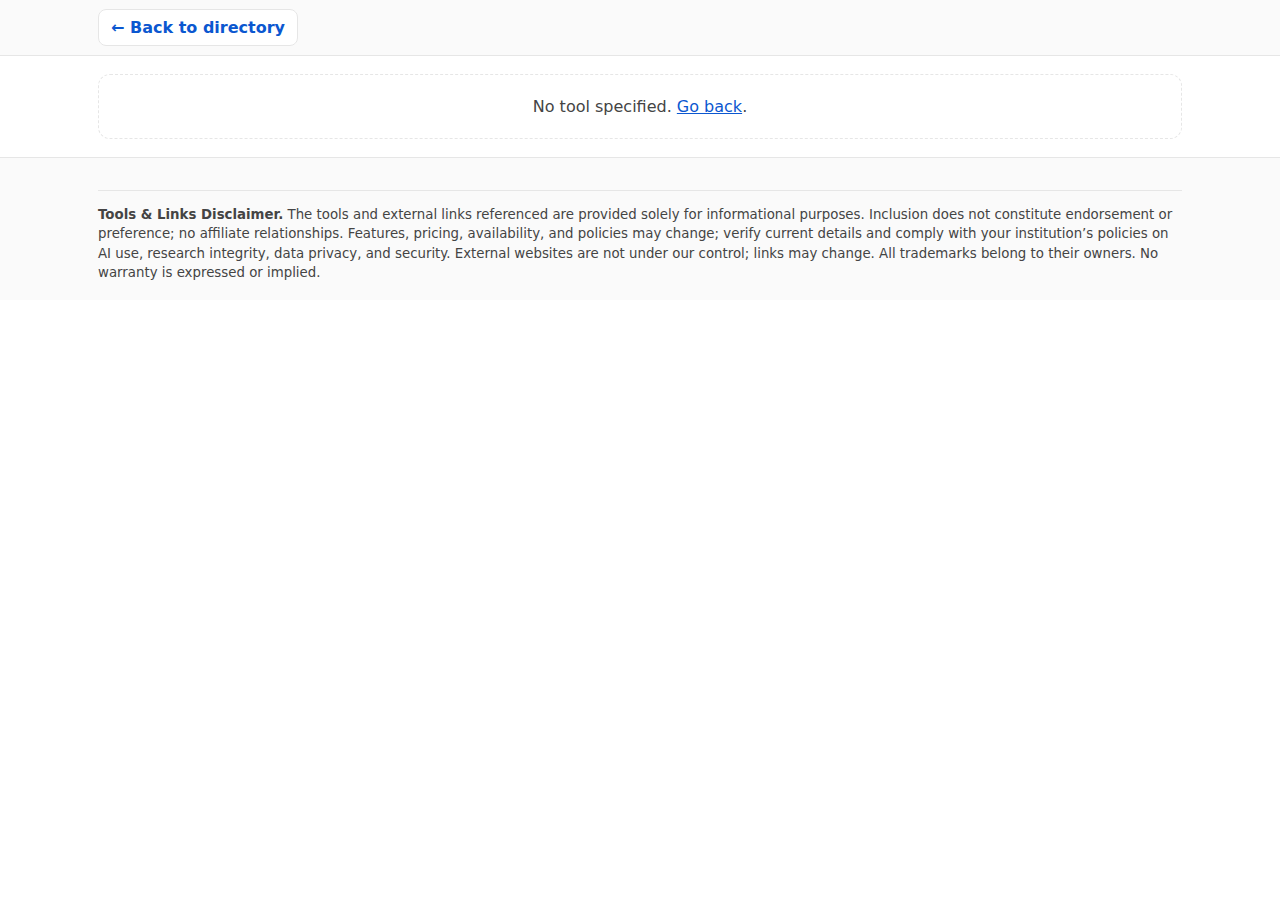
<file: tool.html>
<!-- FILE: tool.html -->
<!doctype html>
<html lang="en">
<head>
  <!-- Basics -->
  <meta charset="utf-8" />
  <meta name="viewport" content="width=device-width, initial-scale=1" />

  <!-- ✅ Placeholders for per-tool SEO (will be updated dynamically via JS) -->
  <title>Tool — Academia with AI</title>
  <meta name="description" content="" />

  <link rel="canonical" href="" />

  <meta property="og:type" content="article" />
  <meta property="og:title" content="" />
  <meta property="og:description" content="" />
  <meta property="og:url" content="" />
  <meta property="og:image" content="https://academiawithai.com/assets/og-default.jpg" />

  <meta name="twitter:card" content="summary_large_image" />
  <meta name="twitter:title" content="" />
  <meta name="twitter:description" content="" />
  <meta name="twitter:image" content="https://academiawithai.com/assets/og-default.jpg" />

  <!-- Favicon & CSS -->
  <link rel="icon" href="favicon.ico" />
  <link rel="stylesheet" href="assets/styles.css" />

  <!-- Keep your existing helper scripts -->
  <script>
    // Simple utility to get query string param
    function qp(name){ const u=new URL(location.href); return u.searchParams.get(name); }
    function esc(s){ return String(s||"").replace(/[&<>\"']/g, c => ({'&':'&amp;','<':'&lt;','>':'&gt;','"':'&quot;',"'":'&#39;'}[c])); }
    function pricingBadge(p) {
      const color = p==="free"?"#22a559": p==="freemium"?"#ff8c00": "#6c6c6c";
      return `<span class="badge" style="background:${color}1a;border-color:${color}4d;color:${color}">${esc(p)}</span>`;
    }
    function iconRow(t) {
      const arr=[];
      if (t.evidence_cites) arr.push("✅");
      if (t.local_onprem)  arr.push("🔒");
      if (t.edu_discount)  arr.push("🏫");
      if (t.free_tier)     arr.push("🔁");
      if (t.beta)          arr.push("🧪");
      return arr.length? `<span class="icons" title="✅ cites • 🔒 local/on-prem • 🏫 EDU • 🔁 free tier • 🧪 beta">${arr.join(" ")}</span>` : "";
    }
  </script>
</head>

<body>
  <header>
    <div class="wrap">
      <a href="index.html" class="link-btn">← Back to directory</a>
    </div>
  </header>

  <main>
    <div class="wrap" id="tool-wrap">
      <!-- Populated by script -->
    </div>
  </main>

  <footer>
    <div class="wrap">
      <hr class="sep" />
      <small class="disclaimer">
        <strong>Tools & Links Disclaimer.</strong> The tools and external links referenced are provided solely for informational purposes. Inclusion does not constitute endorsement or preference; no affiliate relationships. Features, pricing, availability, and policies may change; verify current details and comply with your institution’s policies on AI use, research integrity, data privacy, and security. External websites are not under our control; links may change. All trademarks belong to their owners. No warranty is expressed or implied.
      </small>
    </div>
  </footer>
  <!-- Load shared helpers + SEO logic (CONFIG, setMeta/setOG/setCanonical/addJSONLD, Step 4 router) -->
  <script src="assets/app.js"></script>

  <script>
    (async function(){
      const slug = qp("slug") || qp("id");
      const wrap = document.getElementById("tool-wrap");
      if (!slug) {
        wrap.innerHTML = `<div class="empty">No tool specified. <a href="index.html">Go back</a>.</div>`;
        return;
      }
      let tools = [];
      try {
        const res = await fetch("data/tools.json",{cache:"no-store"});
        tools = await res.json();
      } catch (e) {
        wrap.innerHTML = `<div class="empty">Could not load <code>data/tools.json</code>. <a href="index.html">Back</a>.</div>`;
        return;
      }
      const tool = tools.find(t => t.slug === slug || t.id === slug);
      if (!tool) {
        wrap.innerHTML = `<div class="empty">Tool not found. <a href="index.html">Back</a>.</div>`;
        return;
      }

      const logo = tool.logo ? `<img class="logo" src="${esc(tool.logo)}" alt="${esc(tool.name)} logo" loading="lazy" />`
                             : `<div class="logo" aria-hidden="true">${esc((tool.name||"").split(/\s+/).slice(0,2).map(p=>p[0]).join("").toUpperCase()||"AI")}</div>`;

      const cats = (tool.categories||[]).map(c=>`<span class="badge">${esc(c)}</span>`).join(" ");
      const tags = (tool.tags||[]).map(c=>`<span class="tag">${esc(c)}</span>`).join(" ");
      const icons = iconRow(tool);

      // Related: same first category
      let related = tools.filter(t => t.slug !== tool.slug && (t.categories||[])[0] === (tool.categories||[])[0]).slice(0,6);
      const relHTML = related.map(t => `
        <article class="card">
          ${t.logo ? `<img class="logo" src="${esc(t.logo)}" alt="${esc(t.name)} logo" loading="lazy" />` : `<div class="logo">${esc((t.name||"").split(/\s+/).slice(0,2).map(p=>p[0]).join("").toUpperCase())}</div>`}
          <div style="flex:1">
            <div class="title">
              <h3 style="margin:0;font-size:1rem">${esc(t.name)}</h3>
              <span class="right">${pricingBadge(t.pricing)}</span>
            </div>
            <p style="margin:6px 0 8px; color:#333">${esc(t.tagline || (t.description||"").slice(0,120))}</p>
            <div class="badges">${(t.categories||[]).slice(0,2).map(c=>`<span class="badge">${esc(c)}</span>`).join(" ")}</div>
          </div>
          <div class="cta"><a href="tool.html?slug=${encodeURIComponent(t.slug)}">View</a></div>
        </article>
      `).join("");

      wrap.innerHTML = `
        <article class="tool-hero">
          ${logo}
          <div style="flex:1">
            <h1 style="margin:0 0 6px">${esc(tool.name)}</h1>
            <div class="title">
              ${icons}
              <span class="right">${pricingBadge(tool.pricing)}</span>
            </div>
            <p class="lead" style="margin:6px 0 10px">${esc(tool.tagline)}</p>
            <p style="margin:0 0 10px">${esc(tool.description)}</p>
            <div class="badges">${cats}</div>
            <div class="tags" style="margin-top:10px">${tags}</div>
            <p style="margin-top:12px">
              <a class="cta" style="padding:10px 12px; border-radius:8px; background:#0b57d0; color:#fff; text-decoration:none; font-weight:700" href="${esc(tool.url)}" target="_blank" rel="noopener">Visit website ↗</a>
            </p>
          </div>
        </article>
        <hr class="sep" />
        <section>
          <h2 style="font-size:1.1rem">Related tools</h2>
          <div class="related">${relHTML || '<div class="empty">No related tools found.</div>'}</div>
        </section>
      `;

      // JSON-LD for SoftwareApplication
      const ld = {
        "@context":"https://schema.org",
        "@type":"SoftwareApplication",
        "name": tool.name,
        "description": tool.description || tool.tagline || "",
        "applicationCategory": (tool.categories||[])[0] || "AIApplication",
        "operatingSystem": "Web",
        "offers": {"@type":"Offer","price": tool.pricing=="free"?"0":"0","priceCurrency":"USD"},
        "url": tool.url
      };
      const s = document.createElement("script");
      s.type="application/ld+json";
      s.textContent = JSON.stringify(ld);
      document.head.appendChild(s);
    })();
  </script>
</body>
</html>
</file>
<file: assets/styles.css>
/* FILE: assets/styles.css */
:root {
  --maxw: 1120px;
  --gap: 14px;
  --chip: #eef2f7;
  --chip-on:#d6e4ff;
  --muted:#555;
  --border:#e6e6e6;
  --bg:#fafafa;
  --brand:#0b57d0;
}
* { box-sizing: border-box; }
body { margin:0; font-family: system-ui, -apple-system, Segoe UI, Roboto, Arial, sans-serif; color:#111; background:#fff; }
a { color: var(--brand); }
header { border-bottom:1px solid var(--border); background:var(--bg); }
.wrap { max-width: var(--maxw); margin: 0 auto; padding: 18px; }
h1 { font-size: 1.6rem; margin: 0 0 6px; }
.lead { color: var(--muted); margin: 0 0 10px; }
.bar { display:flex; flex-wrap:wrap; gap: var(--gap); align-items:center; margin: 12px 0; }
.bar input[type="search"] { flex: 1 1 280px; padding:10px 12px; border:1px solid var(--border); border-radius:8px; }
.bar select { padding:10px 12px; border:1px solid var(--border); border-radius:8px; background:#fff; }
.chips { display:flex; flex-wrap:wrap; gap:8px; margin: 12px 0; }
.chip { padding:8px 10px; border-radius:999px; background:var(--chip); cursor:pointer; border:1px solid var(--border); user-select:none; }
.chip[aria-pressed="true"] { background: var(--chip-on); border-color:#a3c0ff; }
.count { color: var(--muted); font-size: 0.95rem; margin: 6px 0 12px; }
.grid { display:grid; grid-template-columns: repeat(1, minmax(0,1fr)); gap: var(--gap); }
@media (min-width:600px){ .grid{ grid-template-columns: repeat(2, minmax(0,1fr)); } }
@media (min-width:900px){ .grid{ grid-template-columns: repeat(3, minmax(0,1fr)); } }
.card { border:1px solid var(--border); border-radius:12px; padding:14px; background:#fff; display:flex; gap:12px; }
.logo { width:64px; height:64px; border-radius:12px; background:#f3f3f3; display:grid; place-items:center; font-weight:700; }
.title { display:flex; align-items:center; gap:8px; flex-wrap:wrap; }
.badges { display:flex; gap:6px; flex-wrap:wrap; }
.badge { background:#f1f1f1; border-radius:999px; padding:2px 8px; font-size:.8rem; border:1px solid var(--border); }
.tags { display:flex; gap:6px; flex-wrap:wrap; margin-top:8px; }
.tag { background:#fafafa; border:1px dashed var(--border); border-radius:6px; padding:2px 6px; font-size:.8rem; color:#333; }
.cta { margin-left:auto; }
.cta a { display:inline-block; padding:8px 10px; border-radius:8px; background:var(--brand); color:#fff; text-decoration:none; font-weight:600; }
nav.pagination { display:flex; justify-content:center; align-items:center; gap:10px; margin: 18px 0; }
nav.pagination button { padding:8px 12px; border-radius:8px; border:1px solid var(--border); background:#fff; cursor:pointer; }
nav.pagination button[disabled]{ opacity:.5; cursor:not-allowed; }
details.checklist { border:1px solid var(--border); border-radius:12px; padding:12px 14px; background:#fff; margin: 18px 0; }
footer { border-top:1px solid var(--border); background:var(--bg); }
small.disclaimer { display:block; color:#444; line-height:1.45; }
.empty { padding:22px; border:1px dashed var(--border); border-radius:12px; background:#fff; text-align:center; color:#444; }
.meta { display:flex; gap:8px; align-items:center; color:#444; font-size:.9rem; }
.icons { font-size: 1.05rem; }
.right { margin-left:auto; }
.toolbar { display:flex; flex-wrap:wrap; gap: var(--gap); align-items:center; justify-content:space-between; }
.link-btn { padding:8px 12px; border-radius:8px; border:1px solid var(--border); background:#fff; text-decoration:none; color:var(--brand); font-weight:600;}
.visually-hidden { position:absolute !important; height:1px; width:1px; overflow:hidden; clip:rect(1px,1px,1px,1px); white-space:nowrap; }
hr.sep { border:0; border-top:1px solid var(--border); margin:14px 0; }
.tool-hero { display:flex; gap:14px; align-items:flex-start; }
.tool-hero .logo { width:80px; height:80px; font-size:1.2rem; }
.related { display:grid; grid-template-columns: repeat(1, minmax(0,1fr)); gap: var(--gap); }
@media (min-width:700px){ .related{ grid-template-columns: repeat(2, minmax(0,1fr)); } }

/* button styles (added 2025-08-24) */
.pager-numbers { display: inline-flex; gap: 6px; align-items: center; margin: 0 10px; flex-wrap: wrap; }
.page-btn { border: 1px solid #ddd; background: #fff; border-radius: 8px; padding: 4px 10px; font-size: 0.95rem; cursor: pointer; }
.page-btn:hover { background: #f6f6f6; }
.page-btn.active { background: #111; color: #fff; border-color: #111; }
.dots { color: #999; padding: 0 2px; }

/* Primary (blue) chip */
.chip--primary {
  background: #0b5fff;
  color: #fff;
  border-color: #0b5fff;
}
.chip--primary:hover { background: #0a52e3; border-color: #0a52e3; }
.chip--primary:active { transform: translateY(1px); }
.chip--primary:focus-visible { outline: 2px solid #0b5fff; outline-offset: 2px; }

/* Extra safety: if the element has the id, make it blue even without the class */
#clear-filters {
  background: #0b5fff;
  color: #fff;
  border-color: #0b5fff;
}

/* -------------------------------------------
   Category chip counts (little number badges)
   - Shows a small rounded badge with the count
   - Turns inverted when the chip is active
   ------------------------------------------- */

/* Default badge on all chips */
.chip .chip-count {
  margin-left: .4rem;     /* space between label and badge */
  background: #eee;       /* light gray badge background */
  border-radius: 10px;    /* pill shape */
  padding: 0 .45rem;      /* horizontal padding for legibility */
  font-size: .85em;       /* slightly smaller than chip text */
}

/* When a chip is active/pressed, invert the badge for contrast */
.chip.active .chip-count {
  background: #111;       /* match active chip’s dark background */
  color: #fff;            /* white text for contrast */
}

/* -------------------------------------------
   Subscribe box styles (newsletter signup)
   - Lightweight, accessible layout that works on mobile
   - Matches your existing visual tone
   ------------------------------------------- */
.subscribe {
  margin: 24px 0;
  padding: 16px;
  background: #f8f9fb;
  border: 1px solid #e6e8eb;
  border-radius: 12px;
}
.subscribe h2 {
  margin: 0 0 8px;
  font-size: 1.12rem;
}
.subscribe .small {
  font-size: .9rem;
  color: #666;
  margin: 0 0 8px;
}
.subscribe form {
  display: flex;
  gap: 8px;
  flex-wrap: wrap;              /* stack on small screens */
  align-items: center;
  margin: 6px 0;
}
/* Style both name (text) and email inputs in the subscribe box */
.subscribe input[type="text"],
.subscribe input[type="email"] {
  flex: 1;
  min-width: 220px;
  padding: 10px 12px;
  border: 1px solid #d0d5dd;
  border-radius: 10px;
}
.subscribe .consent {
  font-size: .9rem;
  color: #444;
  display: flex;
  align-items: center;
  gap: 6px;
}
.subscribe button {
  padding: 10px 14px;
  border-radius: 10px;
  border: 1px solid #0b5fff;
  background: #0b5fff;
  color: #fff;
  cursor: pointer;
}
.subscribe button:hover {
  background: #0a52e3;
  border-color: #0a52e3;
}

/* Screen-reader-only utility (already used elsewhere) */
.sr-only {
  position: absolute; width: 1px; height: 1px; padding: 0; margin: -1px;
  overflow: hidden; clip: rect(0,0,0,0); white-space: nowrap; border: 0;
}

/* -------------------------------------------
   Category chip counts (little number badges)
   - Shows a small rounded badge with the count
   - Turns inverted when the chip is active
   ------------------------------------------- */
.chip .chip-count {
  margin-left: .4rem;     /* space between label and badge */
  background: #eee;       /* light gray badge background */
  border-radius: 10px;    /* pill shape */
  padding: 0 .45rem;      /* horizontal padding for legibility */
  font-size: .85em;       /* slightly smaller than chip text */
}
.chip.active .chip-count {
  background: #111;       /* match active chip’s dark background */
  color: #fff;            /* white text for contrast */
}

/* ===== Book Banner (index.html) ===== */
.book-banner {
  margin: 32px 0 16px;
  background: linear-gradient(135deg, #f6f8ff 0%, #eef3ff 100%);
  border: 1px solid var(--border);
  border-radius: 14px;
  box-shadow: 0 6px 18px rgba(17,24,39,.05);
}
.book-banner__inner {
  max-width: var(--maxw);
  margin: 0 auto;
  padding: 22px;
  display: grid;
  grid-template-columns: 1fr;
  gap: 18px;
}
@media (min-width: 900px) {
  .book-banner__inner {
    grid-template-columns: 1.3fr 1fr; /* text left, visual right */
    align-items: center;
  }
}
.book-banner__title {
  margin: 0;
  font-size: 1.5rem;
  line-height: 1.2;
}
.book-banner__subtitle {
  margin: 4px 0 12px;
  font-size: 1rem;
  color: var(--muted);
}
.book-banner__blurb {
  margin: 0 0 10px;
  color: #222;
}
.book-banner__points {
  margin: 0 0 14px;
  padding-left: 18px;
}
.book-banner__points li { margin: 6px 0; }

.book-banner__ctas {
  display: flex;
  flex-wrap: wrap;
  gap: 10px;
  margin: 6px 0 6px;
}
.btn {
  display: inline-block;
  text-decoration: none;
  border-radius: 10px;
  padding: 10px 14px;
  border: 1px solid #d9e2ff;
  font-weight: 600;
}
.btn.primary {
  background: #0b57d0;
  color: #fff;
  border-color: #0b57d0;
}
.btn.primary:hover { filter: brightness(0.95); }
.btn.subtle {
  background: #fff;
  color: #0b57d0;
}
.btn.subtle:hover { background: #f5f7ff; }

.book-banner__note {
  margin: 8px 0 0;
  font-size: .95rem;
  color: #333;
}

.book-banner__stats {
  display: flex;
  flex-wrap: wrap;
  gap: 10px 14px;
  margin-top: 10px;
  font-size: .9rem;
  color: #333;
}
@media (max-width: 700px) {
  .book-banner__stats { display: none; }
}

/* Right-side visual */
.book-banner__visual {
  display: grid;
  place-items: center;
}
.book-banner__visual img {
  width: 260px;
  height: auto;
  border-radius: 10px;
  box-shadow: 0 12px 24px rgba(17,24,39,.15);
  border: 1px solid var(--border);
  background: #fff;
}

/* ================================
   Book Banner: Note styling
   -------------------------------
   This styles the "living appendix"
   message that appears above the
   book title in the banner.
   ================================ */
.book-banner__note {
  margin: 0 0 14px;     /* add bottom spacing before the title */
  font-size: 1rem;      /* keep text at a readable base size */
  color: #111;          /* dark neutral text color for emphasis */
}

/* When the note text is wrapped in <strong><em>...</em></strong>,
   apply a branded highlight style (blue, italic, bold). */
.book-banner__note strong em {
  color: #0b57d0;       /* brand blue highlight */
  font-style: italic;   /* italic for emphasis */
  font-weight: 600;     /* semi-bold weight for visibility */
}
</file>
